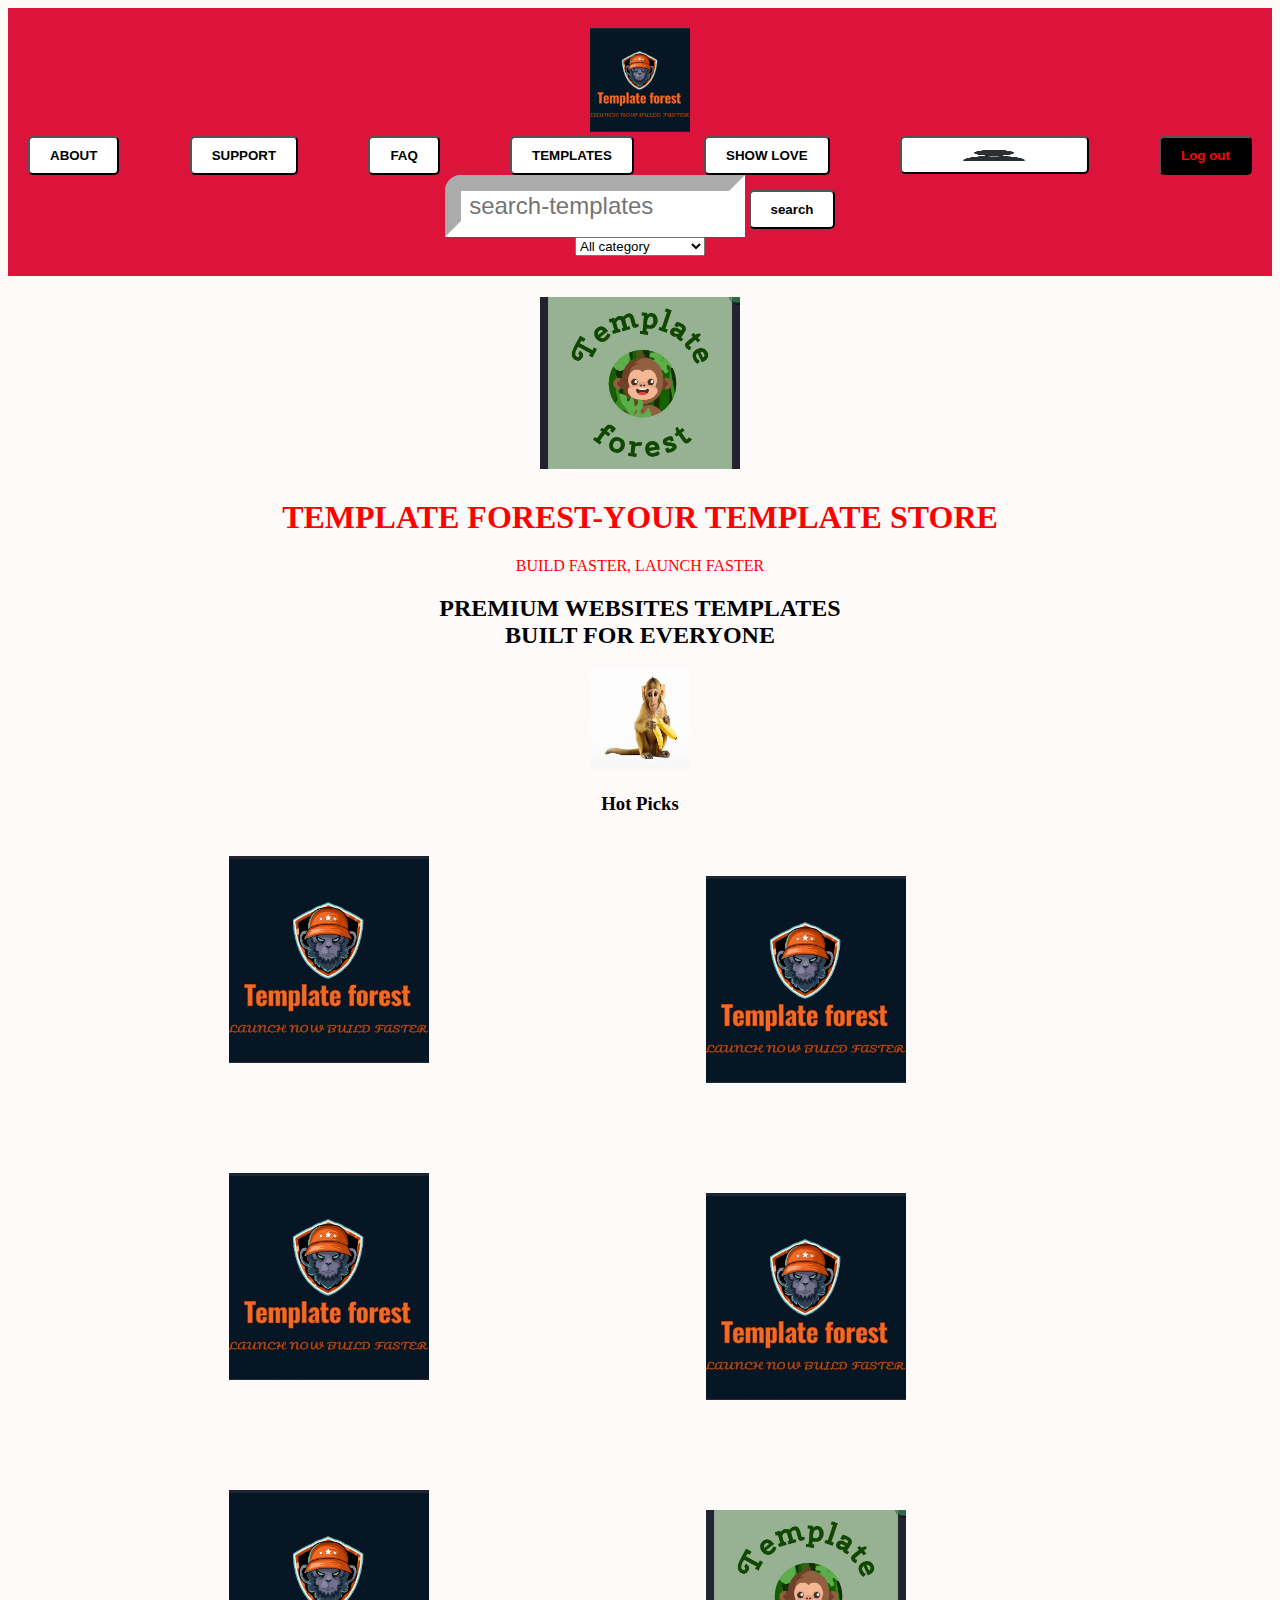
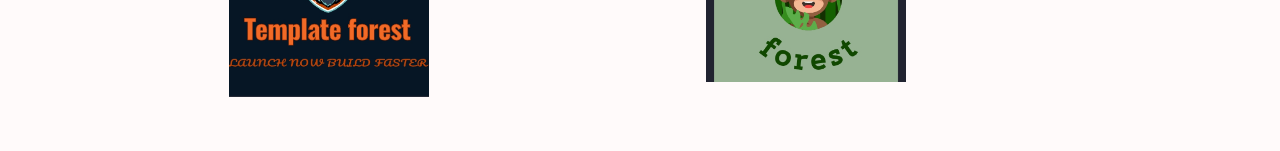
<file: home.html>
<!DOCTYPE html> <html lang="en"> <head> <meta charset="UTF-8"> <meta 
  name="viewport" content="width=device-width, initial-scale=1.0"> 
  <title>TEMPLATE FOREST </title> 
  <link rel="stylesheet"  href="style.css">
 
</head>
<body>
<!--logo-->
 <header><img src="logo.jpg"><nav>
  <!--navigation-->
  <a href="./about.html"><button class="about">ABOUT</button></a>

  <a href="./support.html"><button class="support">SUPPORT</button></a>

<a href="./faq.html"><button class="faq">FAQ</button></a>

<a href="templates.html"><button class="templates">TEMPLATES</button></a>

<a href="https://selar.com/showlove/uhegbu-michael"><button class="showlove">SHOW LOVE</button></a>

<a href="./profile.html"><button class="profile-icon-btn"><img src="human icon.png" width="5cm" height="15cm"></button></a>

<button id="logoutBtn">Log out</a>

   </nav>
 <div><input type="search" class="search-bar-container" id="search" placeholder=" search-templates" >

     <button id="search-btn">search</button>
   </div>

   <select id="category select">
     <option value="all">All category</option>
     <option value="business">business template</option>
     <option value="portfolio">portfolio</option>
     <option value="school">school</option>
     <option value="boutique">boutique</option>
     <option value="e-commerce">e-commerce</option>
     <option value="blog website">blog</option>
     <option value="hotel and resort">hotel</option>

   </select>
   </header>
  
   
<p id="no results" class="hidden" ></p>
<h1 id="home"></h1>
 <h1><img src="logo2.jpg"></h1>
  <h1>TEMPLATE FOREST-YOUR TEMPLATE STORE</h1>
  <div class="motto">BUILD FASTER, LAUNCH FASTER</div>
     </div>
  <section class="hero">
    <h2>PREMIUM WEBSITES TEMPLATES<br> BUILT FOR EVERYONE</h2>

    <h3><img src="hot.jpg" width="100cm" height="100cm"></h3><h3>Hot Picks</h3>
    <!--template 1-->
  <h1>  <div class="template-grid"> 
    <div class="template-item"> 
 <img src="logo.jpg" alt="template 1"></div>
<!--template 2-->
     <div class="template-grid">
      <div class="template-item">
        <img src="logo.jpg" alt="template 2">
      </div></h1>
<!--template 3-->
<h1><div class="template-grid">
   <div class="template-item">
     <img src="logo.jpg" alt="template 3">
   </div>
   <!--template 4-->
   <div class="template-grid">
     <div class="template-item">
       <img src="logo.jpg" alt="template 4 "></div></h1>
       <!--template 5-->
     <h1><div class="template-grid">
         <div class="template-item">
           <img src="logo.jpg" alt="template 5"></div>
           <!--template 6-->
       <div class="template-grid">
           <div class="template-item">
             <img src="logo2.jpg" alt="template 6">
           </div></h1> 
           </section>
</main>
</div>


 

</body>
</html>
</file>
<file: style.css>
body {
  background: snow;
}
h1 {
 
  background-size: initial;
 position: relative;
text-align: center;
  font-family: 'Times New Roman', Times, serif;
  color: red;
}

 nav  {
   display: flex;
   align-items: center;
   justify-content: space-between;
   border-top-left-radius: 1rem;
 }
 nav a {
  color:red ;
  text-decoration: none;
  font-weight: 500;
  transition: 0.3s;
  text-transform: uppercase;
  text-decoration: none;
  box-shadow: blue;
  border: cornsilk;
 
}


  

header {
  text-align: center;
  padding: 20px;
  background-color: crimson;
  
}
 
head {
  background-attachment: fixed;
  background-color: brown;
border-radius: 25px;

}
header img {
  width: 100px;
  
  
}
div{
  color: red;
  text-align: center;
}

style
* {
  margin: 0;
  padding: 0;
  box-sizing: border-box;
  scroll-behavior: smooth;
}
@keyframes float {
  0% {
    transform: translateY(0);
  }
  50% {
    transform: translateY(-12px);
  }
  100% {
    transform: translateY(0);
  }
}
@keyframes fade {
  from {
    opacity: 0;
    transform: translateY(30px);
  }
  to {
    opacity: 1;
    transform: translateY(0);
  }
}
button{
  padding: 10px 20px;
  border-radius: 5px;
  cursor: pointer;
  font-weight: bolder;
 transition: cubic-bezier(0.3s);
  transition: cubic-bezier(0.6, -0.28, 0.735, 0.045);
  color: whiteblack;
  background: white;
}

button:hover{
  transform: scale(1.05);
}
input{
  border-width: 16px;
  width: 300px;
  writing-mode: horizontal-tb;
  border-top-left-radius: 16px;
  background: white;
  border-color: white;
  line-height: 10px;
  font-size:x-large;
}
h2{
  text-align: center;
}
p{
  text-align: center;
  display:none;
   text-align: center;
   color: red;
  
}
div img {
  width: 160px;
  animation: float 4s ease-in-out infinite;
}
#logoutBtn{
  color: red;
  background:black ;
}
h1 img {
  width: 200px;
  animation: float 2s ease-in-out infinite; 
  border: red;
max-width: 200px;
background: royalblue;
}
.template-grid{
  display: grid;
  grid-template-columns: repeat(2, 1fr);/*2 items per row*/
  gap: 20px;
  padding: 20px;
  
}
h3{
  text-align: center;
}

h3 img{
align-items: center;
}
.profile-icon-btn{
  width:5cm ;
  height: 1cm;
}
</file>
